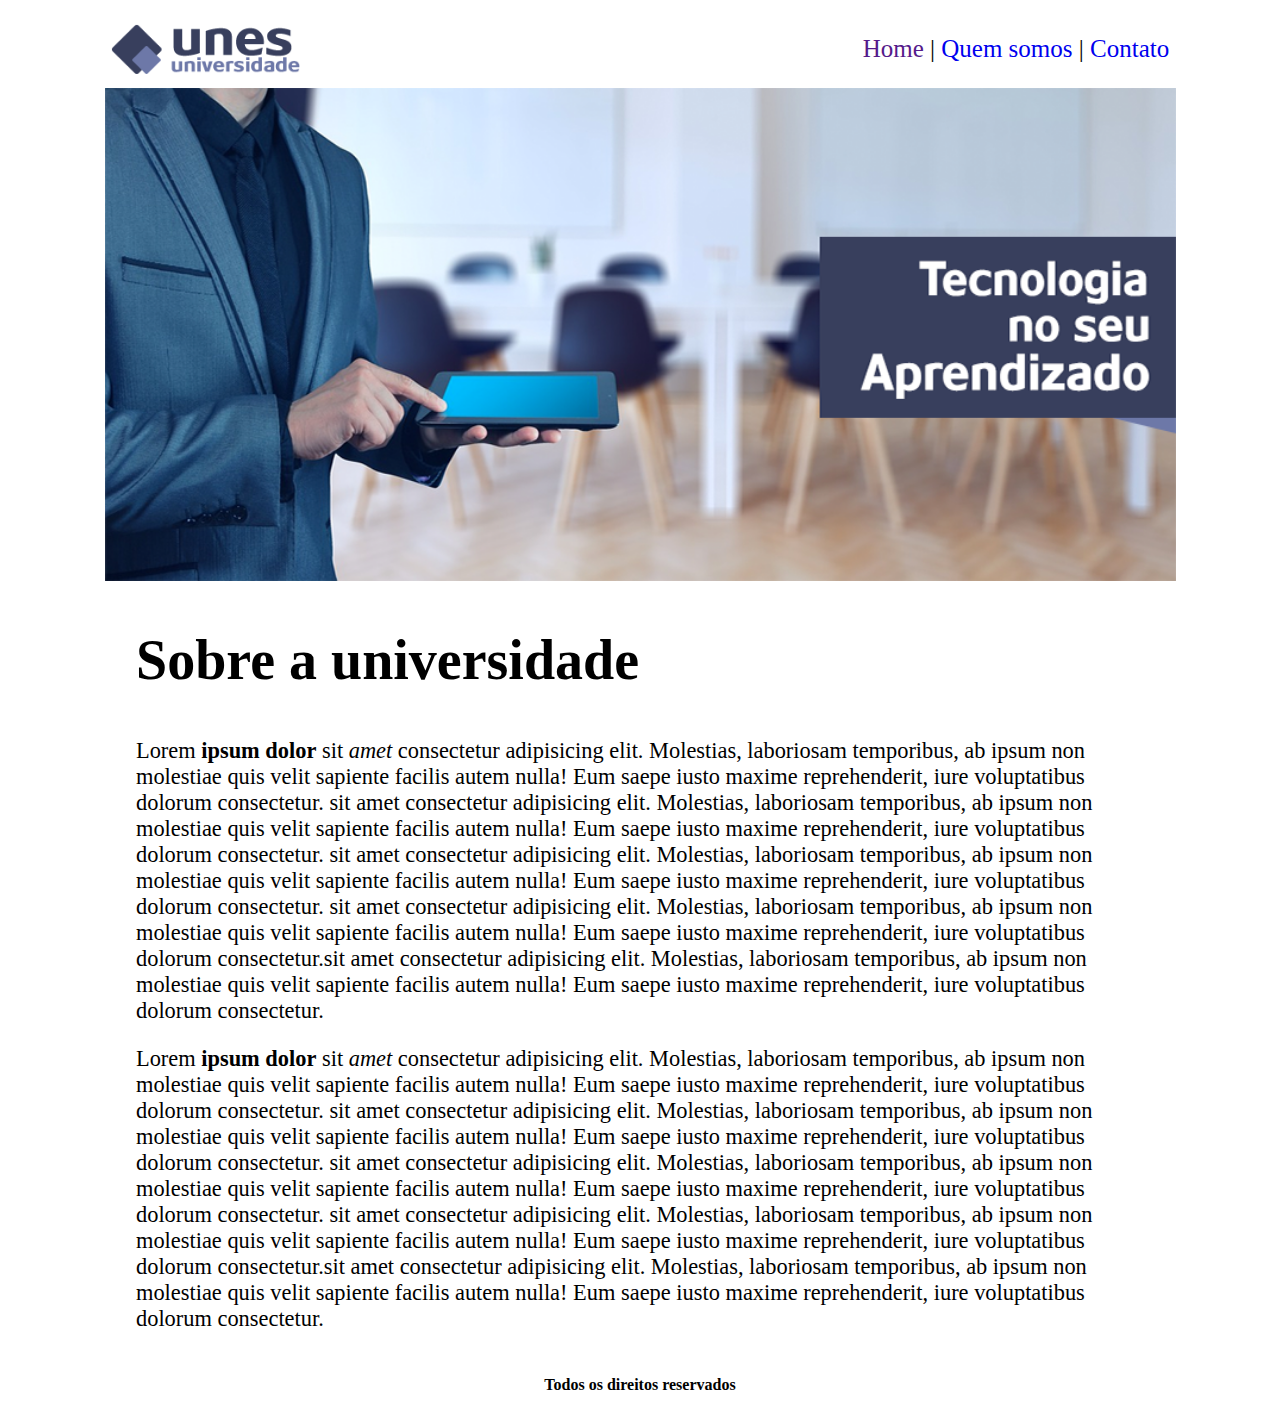
<file: index.html>
<!DOCTYPE html>
<html lang="en">

<head>
    <meta charset="UTF-8">
    <meta name="viewport" content="width=device-width, initial-scale=1.0">
    <title>UNES - Página principal</title>
    <link rel="stylesheet" type="text/css" href="styles.css" media="screen" />
</head>

<body>
    <header>
            <img src="imagens/logo.png" alt="logo da Universidade">
        <nav>
            <a href="">Home</a> |
            <a href="quemSomos.html">Quem somos</a> |
            <a href="contato.html">Contato</a>
        </nav>
    
    </header>
    <main>
        <img id="capa" src="imagens/capa.png" alt="Tecnologia no seu aprendizado pessoa segurando um smartphone" >
        <div id="SobreUniversidade">
            <h2>Sobre a universidade</h2>
            <p>
                Lorem <strong>ipsum dolor</strong> sit <em>amet</em> consectetur adipisicing elit. Molestias, laboriosam temporibus, ab ipsum non
                molestiae quis velit sapiente facilis autem nulla! Eum saepe iusto maxime reprehenderit, iure
                voluptatibus dolorum consectetur. sit amet consectetur adipisicing elit. Molestias, laboriosam temporibus, ab ipsum non
                molestiae quis velit sapiente facilis autem nulla! Eum saepe iusto maxime reprehenderit, iure
                voluptatibus dolorum consectetur. sit amet consectetur adipisicing elit. Molestias, laboriosam temporibus, ab ipsum non
                molestiae quis velit sapiente facilis autem nulla! Eum saepe iusto maxime reprehenderit, iure
                voluptatibus dolorum consectetur. sit amet consectetur adipisicing elit. Molestias, laboriosam temporibus, ab ipsum non
                molestiae quis velit sapiente facilis autem nulla! Eum saepe iusto maxime reprehenderit, iure
                voluptatibus dolorum consectetur.sit amet consectetur adipisicing elit. Molestias, laboriosam temporibus, ab ipsum non
                molestiae quis velit sapiente facilis autem nulla! Eum saepe iusto maxime reprehenderit, iure 
                voluptatibus dolorum consectetur.
            </p>
            <p>
                Lorem <strong>ipsum dolor</strong> sit <em>amet</em> consectetur adipisicing elit. Molestias, laboriosam temporibus, ab ipsum non
                molestiae quis velit sapiente facilis autem nulla! Eum saepe iusto maxime reprehenderit, iure
                voluptatibus dolorum consectetur. sit amet consectetur adipisicing elit. Molestias, laboriosam temporibus, ab ipsum non
                molestiae quis velit sapiente facilis autem nulla! Eum saepe iusto maxime reprehenderit, iure
                voluptatibus dolorum consectetur. sit amet consectetur adipisicing elit. Molestias, laboriosam temporibus, ab ipsum non
                molestiae quis velit sapiente facilis autem nulla! Eum saepe iusto maxime reprehenderit, iure
                voluptatibus dolorum consectetur. sit amet consectetur adipisicing elit. Molestias, laboriosam temporibus, ab ipsum non
                molestiae quis velit sapiente facilis autem nulla! Eum saepe iusto maxime reprehenderit, iure
                voluptatibus dolorum consectetur.sit amet consectetur adipisicing elit. Molestias, laboriosam temporibus, ab ipsum non
                molestiae quis velit sapiente facilis autem nulla! Eum saepe iusto maxime reprehenderit, iure 
                voluptatibus dolorum consectetur.
            </p>
        </div>
    </main>
    <footer>
        <h4>Todos os direitos reservados</h4>
    </footer>


</body>

</html>
</file>
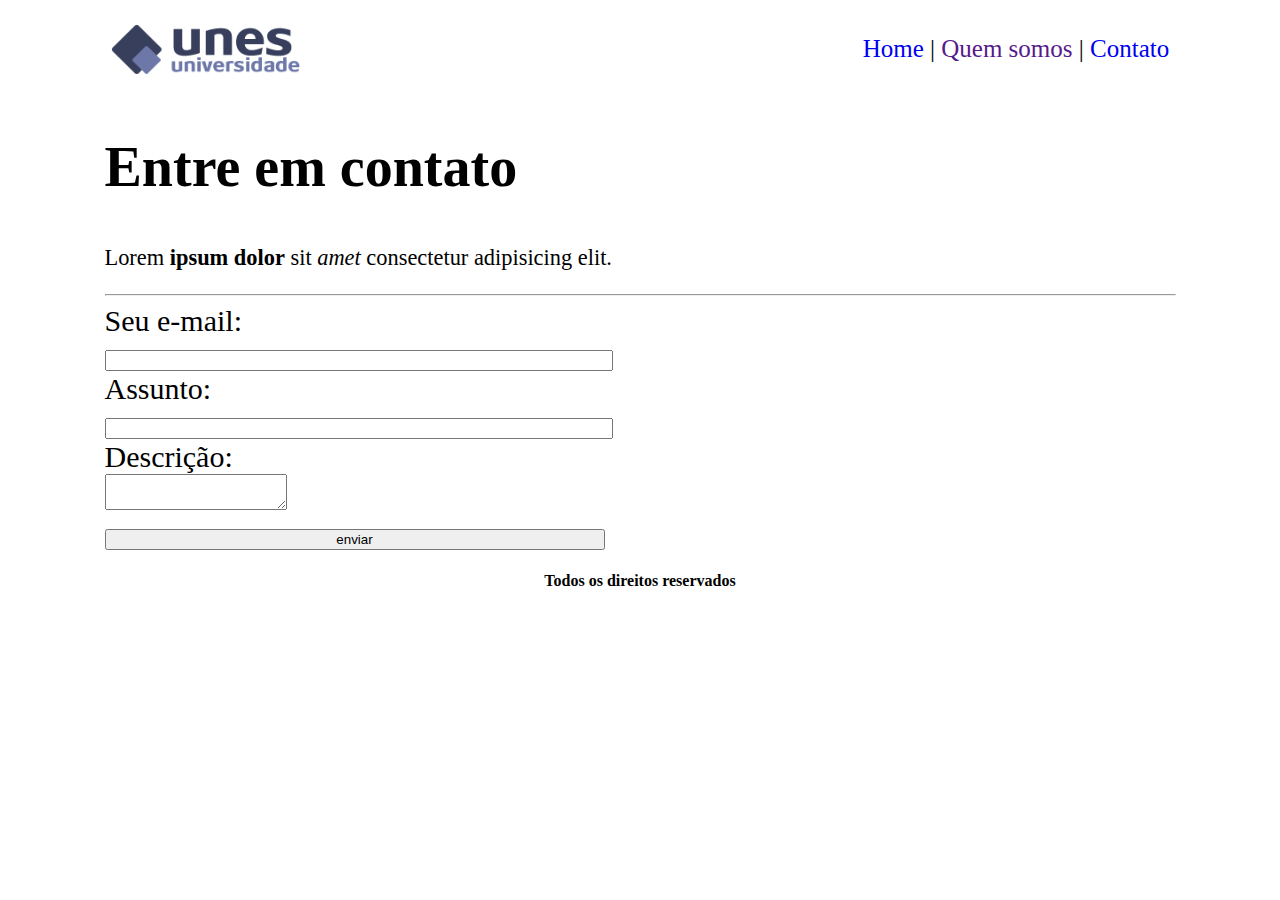
<file: contato.html>
<!DOCTYPE html>
<html lang="en">

<head>
    <meta charset="UTF-8">
    <meta name="viewport" content="width=device-width, initial-scale=1.0">
    <title>UNES - Página principal</title>
    <link rel="stylesheet" type="text/css" href="styles.css" media="screen" />
</head>

<body>
    <header>
            <img src="imagens/logo.png" alt="logo da Universidade">
        <nav>
            <a href="index.html">Home</a> |
            <a href="">Quem somos</a> |
            <a href="contato.html">Contato</a>
        </nav>
    
    </header>
    <main >
        <section id="contato">
            <h2>Entre em contato</h2>
            <p>
                Lorem <strong>ipsum dolor</strong> sit <em>amet</em> consectetur adipisicing elit. 
            </p>
            <hr>
            <form action="">
                Seu e-mail:<br>
                <input type="text" name="email"><br>
                Assunto:<br>
                <input type="text" name="assunto"><br>
                Descrição: <br>
                <textarea></textarea><br>
                <input type="submit" value="enviar">
            </form>
        </section>
    </main>
    <footer>
        <h4>Todos os direitos reservados</h4>
    </footer>


</body>

</html>
</file>
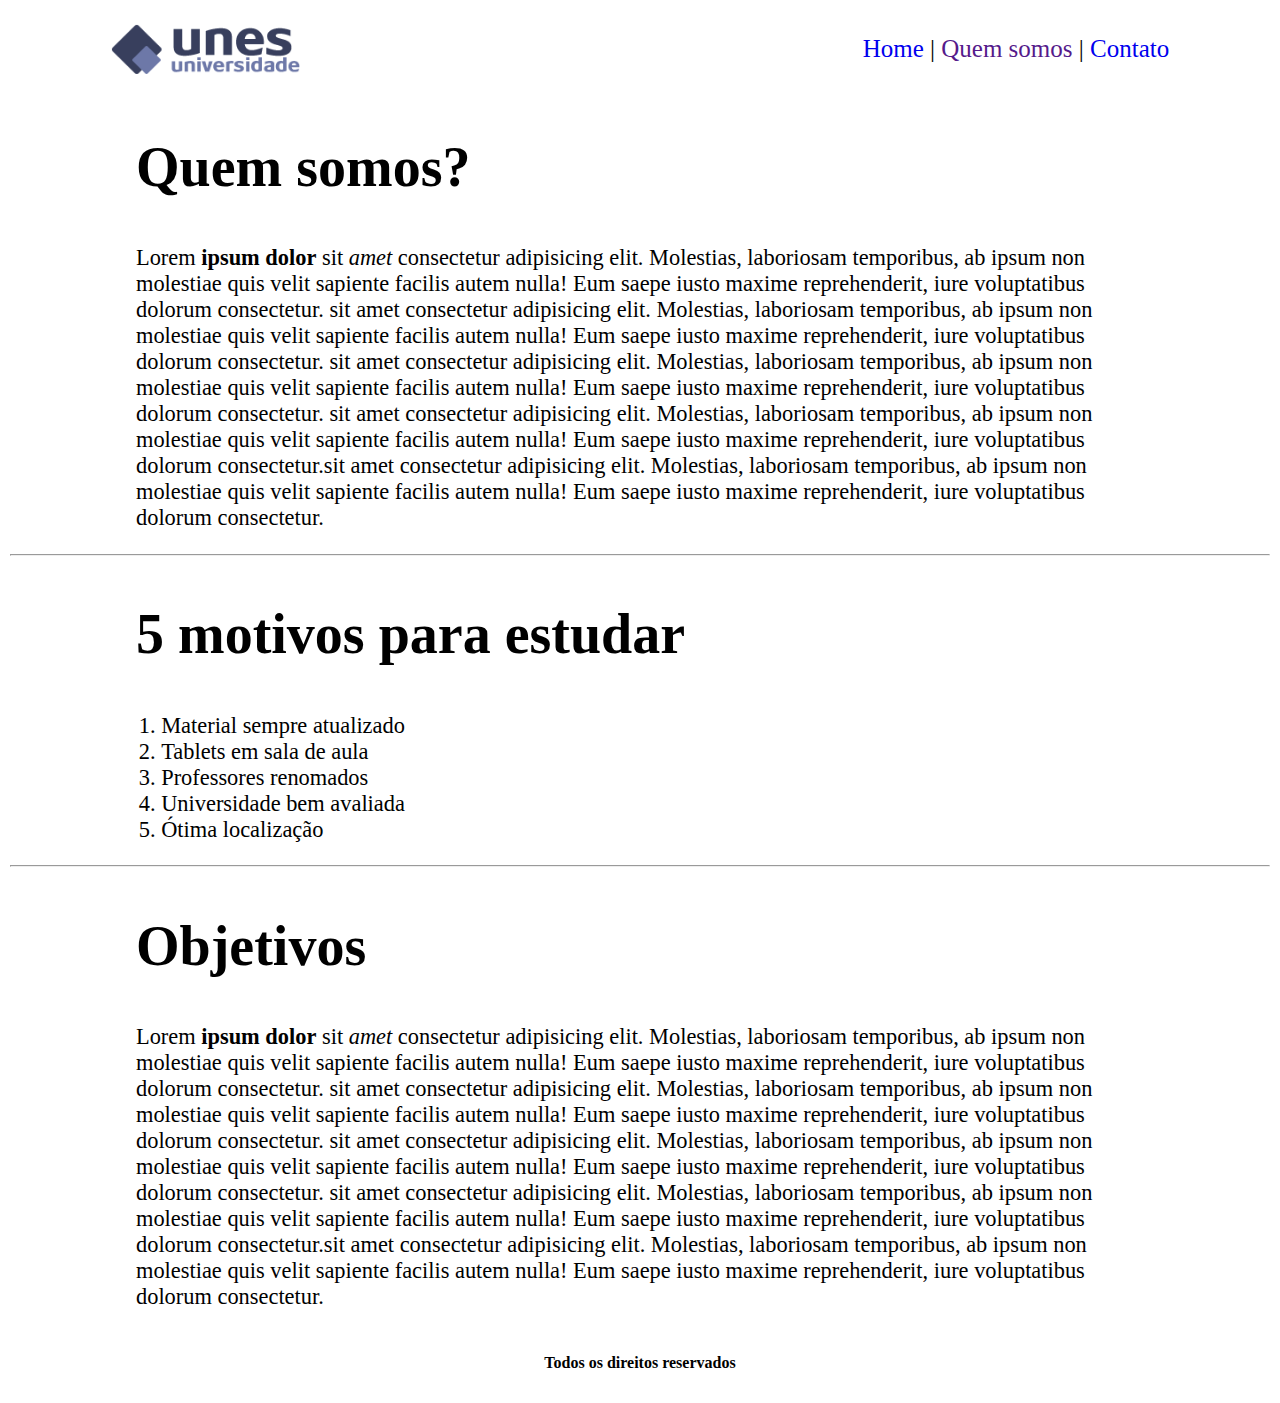
<file: quemsomos.html>
<!DOCTYPE html>
<html lang="en">

<head>
    <meta charset="UTF-8">
    <meta name="viewport" content="width=device-width, initial-scale=1.0">
    <title>UNES - Página principal</title>
    <link rel="stylesheet" type="text/css" href="styles.css" media="screen" />
</head>

<body>
    <header>
            <img src="imagens/logo.png" alt="logo da Universidade">
        <nav>
            <a href="index.html">Home</a> |
            <a href="">Quem somos</a> |
            <a href="contato.html">Contato</a>
        </nav>
    
    </header>
    <main>
        <div id="SobreUniversidade">
            <h2>Quem somos?</h2>
            <p>
                Lorem <strong>ipsum dolor</strong> sit <em>amet</em> consectetur adipisicing elit. Molestias, laboriosam temporibus, ab ipsum non
                molestiae quis velit sapiente facilis autem nulla! Eum saepe iusto maxime reprehenderit, iure
                voluptatibus dolorum consectetur. sit amet consectetur adipisicing elit. Molestias, laboriosam temporibus, ab ipsum non
                molestiae quis velit sapiente facilis autem nulla! Eum saepe iusto maxime reprehenderit, iure
                voluptatibus dolorum consectetur. sit amet consectetur adipisicing elit. Molestias, laboriosam temporibus, ab ipsum non
                molestiae quis velit sapiente facilis autem nulla! Eum saepe iusto maxime reprehenderit, iure
                voluptatibus dolorum consectetur. sit amet consectetur adipisicing elit. Molestias, laboriosam temporibus, ab ipsum non
                molestiae quis velit sapiente facilis autem nulla! Eum saepe iusto maxime reprehenderit, iure
                voluptatibus dolorum consectetur.sit amet consectetur adipisicing elit. Molestias, laboriosam temporibus, ab ipsum non
                molestiae quis velit sapiente facilis autem nulla! Eum saepe iusto maxime reprehenderit, iure 
                voluptatibus dolorum consectetur.
            </p>
            <hr>
            <h2>5 motivos para estudar</h2>
            <ol>
                <li>Material sempre atualizado</li>
                <li>Tablets em sala de aula</li>
                <li>Professores renomados</li>
                <li>Universidade bem avaliada</li>
                <li>Ótima localização</li>
            </ol>
            <hr>
            <h2>Objetivos</h2>
            <p>
                Lorem <strong>ipsum dolor</strong> sit <em>amet</em> consectetur adipisicing elit. Molestias, laboriosam temporibus, ab ipsum non
                molestiae quis velit sapiente facilis autem nulla! Eum saepe iusto maxime reprehenderit, iure
                voluptatibus dolorum consectetur. sit amet consectetur adipisicing elit. Molestias, laboriosam temporibus, ab ipsum non
                molestiae quis velit sapiente facilis autem nulla! Eum saepe iusto maxime reprehenderit, iure
                voluptatibus dolorum consectetur. sit amet consectetur adipisicing elit. Molestias, laboriosam temporibus, ab ipsum non
                molestiae quis velit sapiente facilis autem nulla! Eum saepe iusto maxime reprehenderit, iure
                voluptatibus dolorum consectetur. sit amet consectetur adipisicing elit. Molestias, laboriosam temporibus, ab ipsum non
                molestiae quis velit sapiente facilis autem nulla! Eum saepe iusto maxime reprehenderit, iure
                voluptatibus dolorum consectetur.sit amet consectetur adipisicing elit. Molestias, laboriosam temporibus, ab ipsum non
                molestiae quis velit sapiente facilis autem nulla! Eum saepe iusto maxime reprehenderit, iure 
                voluptatibus dolorum consectetur.
            </p>
        </div>
    </main>
    <footer>
        <h4>Todos os direitos reservados</h4>
    </footer>


</body>

</html>
</file>
<file: styles.css>
body {
margin: 0%;
padding: 10px;
}
header {
    display: flex;
    justify-content: space-between;
    align-items: center;

}
header img {
    width: 15%;
    padding-left: 8%;
}
nav {
        font-size: 25px;
        padding: 2%;
        padding-right: 8%;

}
nav a {
    text-decoration: none;
}
main {
    flex-direction: column;
}
body main {
    display: flex;
    align-items: center;
    justify-content: center;
}
#capa {
    width: 85%;
}
#sobreUniversidade {
    display: flex;
    align-items: center;
    justify-content: center;
}
ol{
    text-align: left;
    font-size: 140%;
    padding-left: 12%;
    
}
h2{
    text-align: left;
    font-size: 350%;
    padding-left: 10%;
    padding-right: 10%;
}
p {
    text-align: left;
    font-size: 140%;
    padding-left: 10%;
    padding-right: 10%;
}
#contato {
    
    align-items: center;
    justify-content: left;
    width: 85%;
}
#contato h2{
    align-items: center;
    justify-content: left;
    padding-left: 0%;
}
#contato p{
    align-items: center;
    justify-content: left;
    padding-left: 0%;
}
#contato input{
    align-items: center;
    justify-content: left;
    width: 500px;
}
form {
    font-size: 30px;
}
footer h4 {
    text-align: center;
}
</file>
